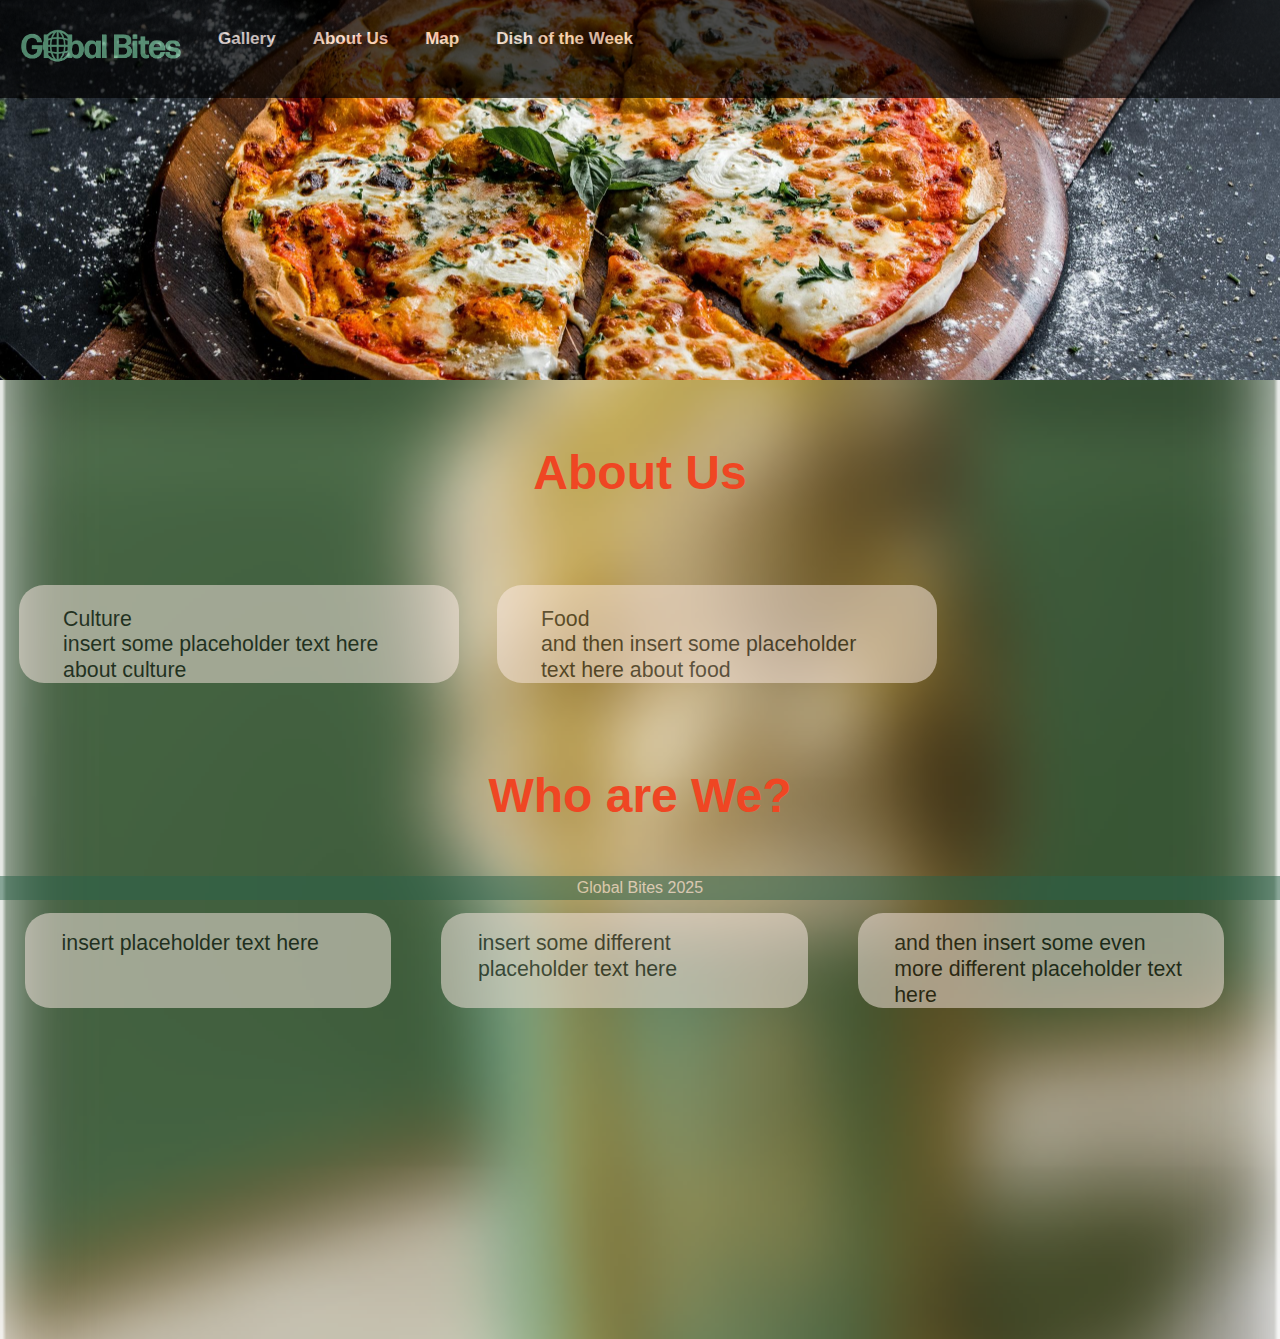
<file: testing/about-us.html>
<!DOCTYPE html>
<html>
<head>
    <meta charset="UTF-8" />
    <title>boxes</title>
    <link rel="stylesheet" href="boxes.css">

    <style>
        body {
          background-image: url("background.png");
          background-repeat: no-repeat;
          background-attachment: fixed;
          background-size: cover;
        }
        </style>

</head>
<body>

    <div class="bg-img">
        <div class="container1">
          <div class="topnav">
            <a href="global-bites.html"><img src="green-logo.png" width="160" height="50"></a>
            <a href="#news">Gallery</a>
            <a href="about-us.html">About Us</a>
            <a href="#about">Map</a>
            <a href="#about">Dish of the Week</a>
    
          </div>
        </div>
    </div>

      <p class="subtitle">About Us</p>

    <div class="container">
        <div class="container">
            <div class="box-1">
                <p class="boxtext"><span class="boxtexttitle">Culture</span><br>insert some placeholder text here about culture</p>
            </div>
            <div class="box-1">
                <p class="boxtext"><span class="boxtexttitle">Food</span><br>and then insert some placeholder text here about food</p>
            </div>
        </div>

    </div>

    <p class="subtitle">Who are We?</p>

    <div>
        <div class="container">
            <div class="container">
                <div class="box-1">
                    <p class="boxtext">insert placeholder text here</p>
                </div>
                <div class="box-1">
                    <p class="boxtext">insert some different placeholder text here</p>
                </div>
                <div class="box-1">
                    <p class="boxtext">and then insert some even more different placeholder text here</p>
                </div>
            </div>
    </div>
  
<br><br><br><br><br><br><br><br><br><br><br><br><br><br><br><br><br>

   

    <footer class="footer">
        Global Bites 2025
    </footer>
        
</body>
</file>
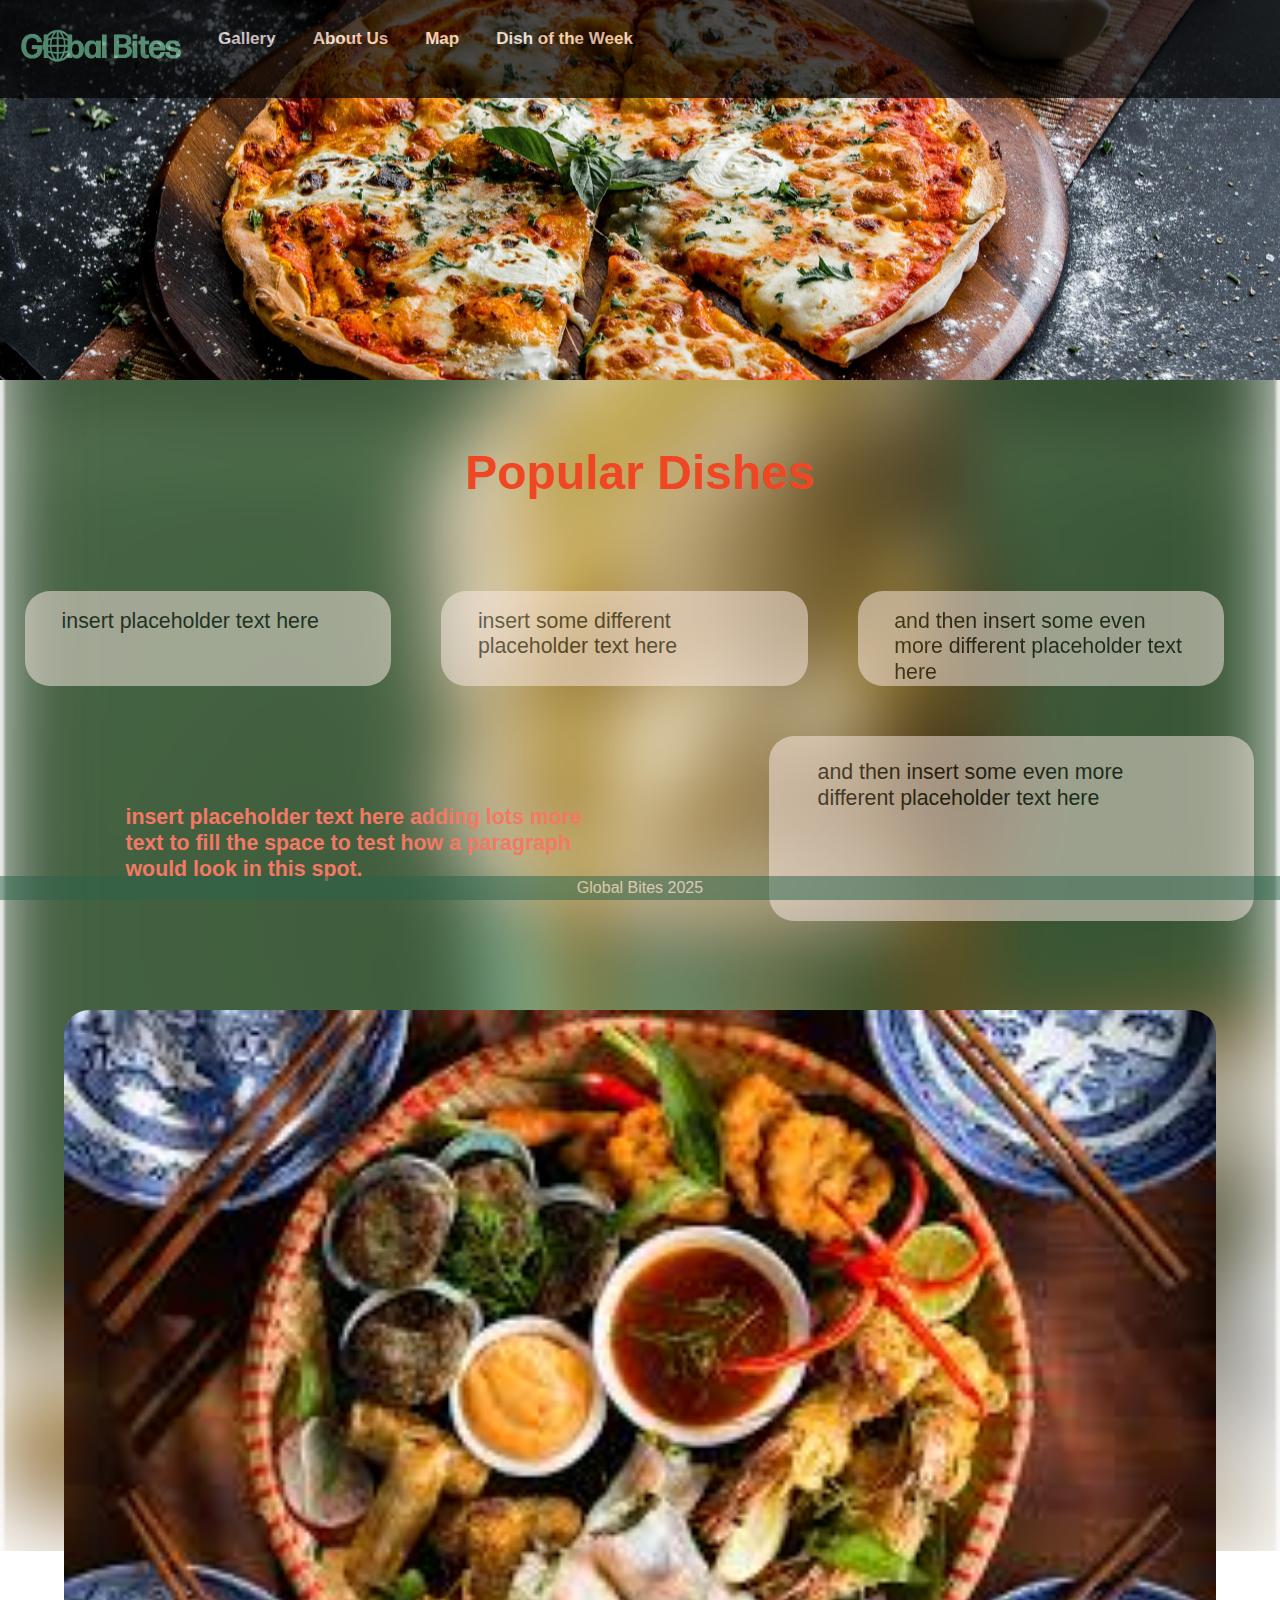
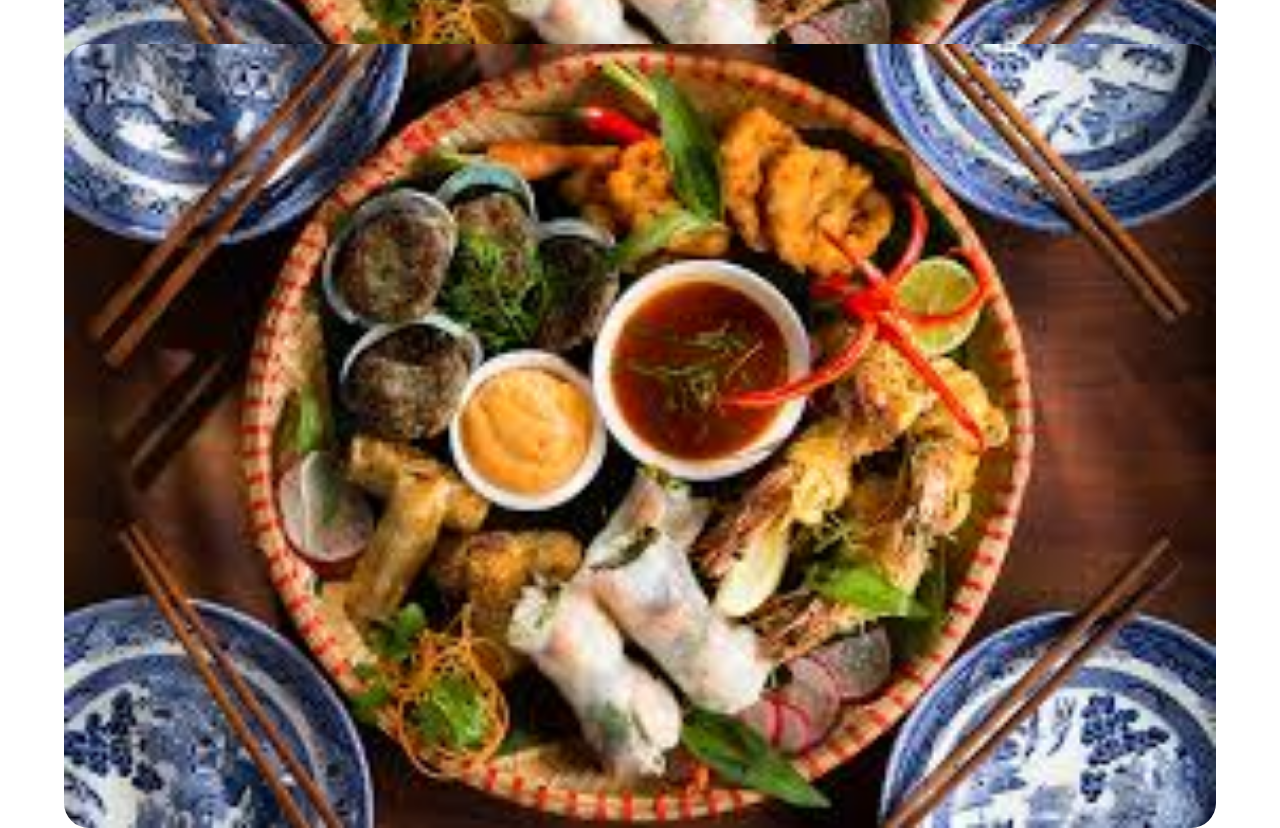
<file: testing/global-bites.html>
<!DOCTYPE html>
<html>
<head>
    <meta charset="UTF-8" />
    <title>boxes</title>
    <link rel="stylesheet" href="boxes.css">

    <style>
        body {
          background-image: url("background.png");
          background-repeat: no-repeat;
          background-attachment: fixed;
          background-size: cover;
        }
        </style>

</head>
<body>

    <div class="bg-img">
        <div class="container1">
          <div class="topnav">
            <a href="#home"><img src="green-logo.png" width="160" height="50"></a>
            <a href="#news">Gallery</a>
            <a href="#contact">About Us</a>
            <a href="#about">Map</a>
            <a href="#about">Dish of the Week</a>
    
          </div>
        </div>
    </div>

      <p class="subtitle">Popular Dishes</p>

    <div class="container">
        <div class="container">
            <div class="box-1">
                <p class="boxtext">insert placeholder text here</p>
            </div>
            <div class="box-1">
                <p class="boxtext">insert some different placeholder text here</p>
            </div>
            <div class="box-1">
                <p class="boxtext">and then insert some even more different placeholder text here</p>
            </div>
        </div>

        <div class="container">
            <div class="box-1-large">
                <p class="boxtextlarge">insert placeholder text here adding lots more text to fill the space to test how a paragraph would look in this spot.</p>
            </div>
            
            <div class="box-1">
                <p class="boxtext">and then insert some even more different placeholder text here</p>
            </div>
        </div>

        <div class="box-1-wide">
            <img class="dishoftheweek" src="images.jpeg" alt="weekdish">
        </div>
    </div>
  
<br><br><br><br><br><br><br><br><br><br><br><br><br><br><br><br><br>

    <div class="container3">
        <div class="box-1-wide">
            <img class="dishoftheweek" src="images.jpeg" alt="weekdish">
        </div>
        <div class="bottom-left"></div>
    </div>

    <footer class="footer">
        Global Bites 2025
    </footer>
        
</body>
</file>
<file: testing/boxes.css>
* {
    padding: 0;
    margin: 0;
    box-sizing: border-box;
}

.container {
    display: flex;
    flex-wrap: wrap;
}

.container2 {
  display: flex;
  flex-wrap: wrap;
  
}

.box-1 {
    flex:  100px;
    background-color: #feece6;
    opacity: 50%;
    border-radius: 25px;
    margin: 2%;
    display: block;
}
 
@media (max-width: 600px) {
    .container {
        /*flex-direction: column;*/
        /*lex-direction: row;*/
    }
}

.box-1-large {
    flex: 230px;
    background-color: none;
    opacity: 100%;
    border-radius: 25px;
    margin: 5%;
    display: block;
}

.box-1-wide {
    flex: 1 100px;
    height: 200px;
    background-color: none;
    border-radius: 25px;
    margin: 5%;
    display: block;
    object-fit: fill;
}

.dishoftheweek {
    width: 100%;
    height : auto;
    border-radius: 25px;
    display: block;
}

.bg-img {
    /* The image used */
    background-image: url("pizza.jpg");
  
    min-height: 380px;
  
    /* Center and scale the image nicely */
    background-position: center;
    background-repeat: no-repeat;
    background-size: cover;
  
    /* Needed to position the navbar */
    position: relative;

}
  
  /* Position the navbar container inside the image */
.container1 {
    position: fixed;
    margin: 0px;
    width: 100%;

}
  
  /* The navbar */
.topnav {
    overflow: hidden;
    background-color: black;
    opacity: 70%;
    z-index: -1;
    min-width: 100%;
    left: 0;
    top: 0;
}
  
  /* Navbar links */
.topnav a {
    float: left;
    color: #feece6;
    font-family: forma-djr-display, sans-serif;
    font-weight: bold;
    text-align: center;
    margin-top: 15px;
    margin-left: 5px;
    padding: 14px 16px;
    text-decoration: none;
    font-size: 17px;
}
  
.topnav a:hover {
    background-color: #feece6;
    color: #ef4623;
}

.subtitle {
    color: #ef4623;
    font-family: forma-djr-display, sans-serif;
    font-weight: 700;
    font-style: normal;    
    font-size: 36pt;
    text-align: center;
    line-height: 1.2;
    padding-top: 5%;
    padding-bottom: 5%;
}

.rectangle {
    color: #feece6;
    opacity: 50%;
    flex: 1 100px;
    height: 100px;
    padding-left: 75%;
    border-radius: 25px;
    
}

.text {
    color: black;
    font-family: forma-djr-display, sans-serif;
    font-weight: 500;
    font-style: normal;    
    font-size: 16pt;
    text-align: left;
    padding-left: 20%;
    padding-right: 20%;
    line-height: 1.2;
}

.boxtext {
    color: black;
    font-family: forma-djr-display, sans-serif;
    font-weight: 500;
    font-style: normal;    
    font-size: 16pt;
    text-align: left;
    padding-left: 10%;
    padding-right: 10%;
    line-height: 1.2;
    padding-top: 5%;
}

.boxtextlarge {
    color: #f37964;
    font-family: forma-djr-display, sans-serif;
    font-weight: 700;
    font-style: bold;    
    font-size: 16pt;
    text-align: left;
    padding-left: 10%;
    padding-right: 10%;
    line-height: 1.2;
    padding-top: 5%;
    opacity: 100%;
}

.footer {
  background-color: #29624a;
  color: #feece6;
  padding: 3px;
  margin-top: 2%;
  text-align: center;
  font-family: forma-djr-diplay, sans-serif;
  position: fixed;
  left: 0;
  bottom: 0;
  width: 100%;
  opacity: 50%;
}

.container3 {
  position: relative;
  text-align: left;
  font-family: forma-djr-display, sans-serif;
  color:#ef4623;
  width: inherit;
}

.bottom-left {
  position: absolute;
  bottom: 8px;
  left: 16px;
}
</file>
